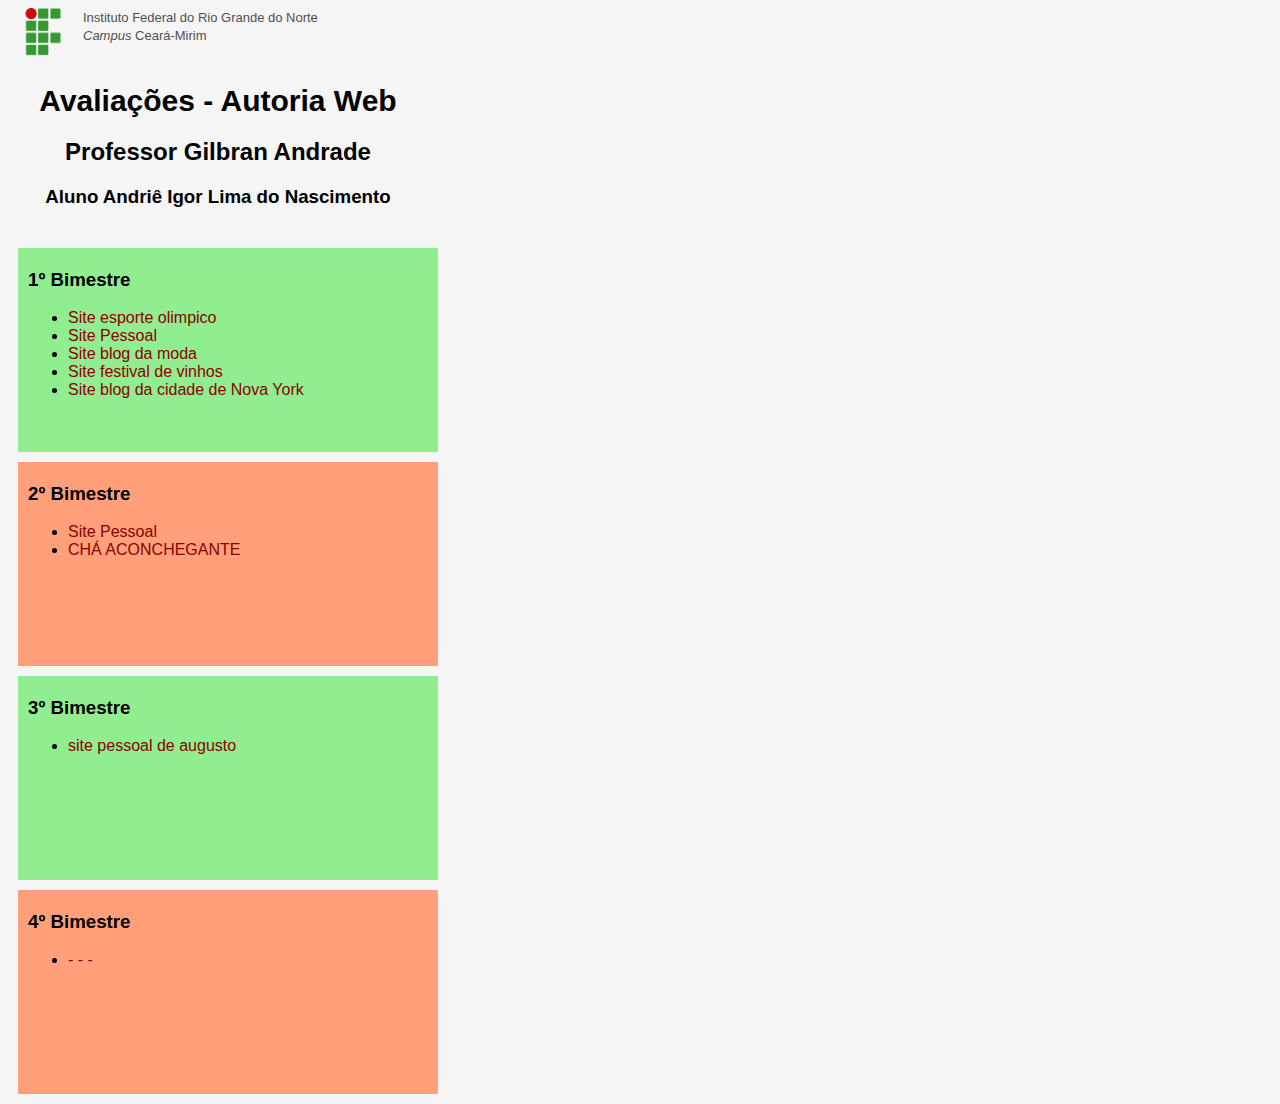
<file: index.html>
<!DOCTYPE html>
<html>
<head>
    <title>Avaliação</title>
    <link rel='stylesheet' href='style.css'>
</head>
<body>
    <div class="topo">
        <img class="logo" src="images/if_small.png">
        <span class="ifrn">Instituto Federal do Rio Grande do Norte</span><br>
        <span class="ifrn"><em>Campus</em> Ceará-Mirim</span>
    </div>
    <div class="titulo">
        <h1>Avaliações - Autoria Web</h1>
        <h2>Professor Gilbran Andrade</h2>
        <h3>Aluno Andriê Igor Lima do Nascimento </h4>
    </div>
    <div class="bimestre bimImpar">
        <h3>1º Bimestre</h3>
        <ul>
            <li><a href="https://igor123456890.github.io/aweb/bimestre1/P%C3%A1gina%20esporte%20ol%C3%ADmpico/index.html">Site esporte olimpico </a></li>
            <li><a href="https://igor123456890.github.io/aweb/bimestre1/P%C3%A1gina%20pessoal/index.html">Site Pessoal</a></li>
            <li><a href="https://igor123456890.github.io/aweb/bimestre1/P%C3%A1gina%20blog%20da%20moda/index.html">Site blog da moda</a></li>
            <li><a href="https://igor123456890.github.io/aweb/bimestre1/P%C3%A1gina%20festival%20de%20vinhos/index.html">Site festival de vinhos</a></li>
            <li><a href="https://igor123456890.github.io/aweb/bimestre1/Blog%20da%20cidade%20de%20Nova%20York/index.html">Site blog da cidade de Nova York</a></li>
        </ul>
    </div>
    <div class="bimestre bimPar">
        <h3>2º Bimestre</h3>
        <ul>
            <li><a href="./bimestre2/página pessoal/index.html">Site Pessoal</a></li>
             <li><a href="./bimestre2/CHÁ ACONCHEGANTE/index.html">CHÁ ACONCHEGANTE</a></li>
        </ul>
    </div>
    <div class="bimestre bimImpar">
        <h3>3º Bimestre</h3>
        <ul>
            <li><a href="https://augustinho66.github.io/aweb/3%20bimestre/site%20pessoal.html#contato">site pessoal de augusto</a></li>
        </ul>
    </div>
    <div class="bimestre bimPar">
        <h3>4º Bimestre</h3>
        <ul>
            <li><a href="#">- - -</a></li>
        </ul>
    </div>
</body>
</html>
</file>
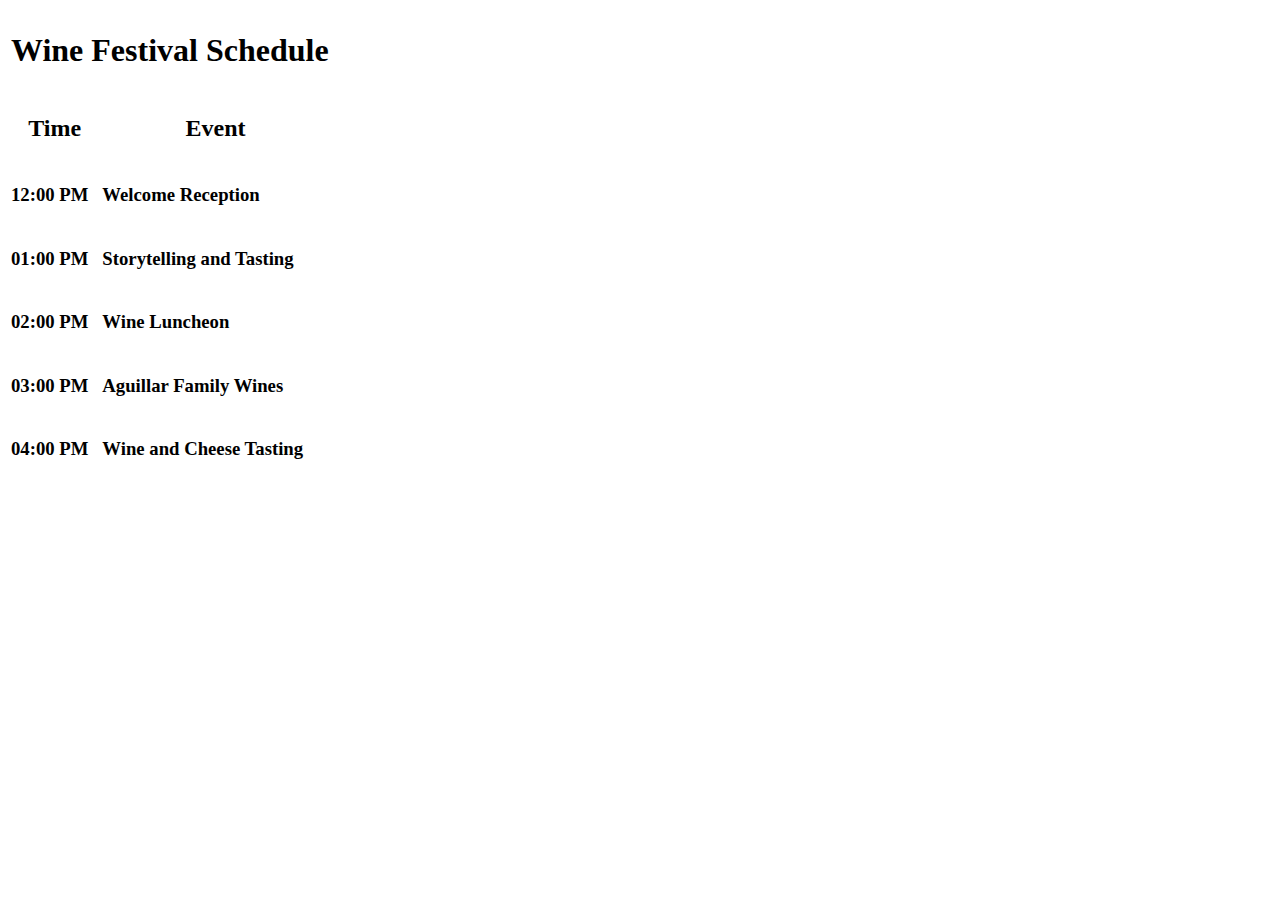
<file: bimestre1/Página festival de vinhos/index.html>
<!DOCTYPE html>
<html lang="en">
<head>
  <meta charset="UTF-8">
  <meta name="viewport" content="width=device-width, initial-scale=1.0">
  <title>Wine Festival Schedule</title>
</head>
<body>
    <div class="container">
        <table>
            <thead>
                <tr>
                    <th colspan="2"><h1>Wine Festival Schedule</h1></th>
                </tr>
                <tr>
                    <th><h2>Time</h2></th>
                    <th><h2>Event</h2></th>
                </tr>
            </thead>
            <tbody>
                <tr>
                    <td class="left"><h3>12:00 PM</h3></td>
                    <td><h3>Welcome Reception</h3></td>
                </tr>
                <tr>
                    <td class="left"><h3>01:00 PM</h3></td>
                    <td><h3>Storytelling and Tasting</h3></td>
                </tr>
                <tr>
                    <td class="left"><h3>02:00 PM</h3></td>
                    <td><h3>Wine Luncheon</h3></td>
                </tr>
                <tr>
                    <td class="left"><h3>03:00 PM</h3></td>
                    <td><h3>Aguillar Family Wines</h3></td>
                </tr>
                <tr>
                    <td class="left"><h3>04:00 PM</h3></td>
                    <td><h3>Wine and Cheese Tasting</h3></td>
             </tr>
   </tbody>
   </table>
    </div>
</body>
</html>
</file>
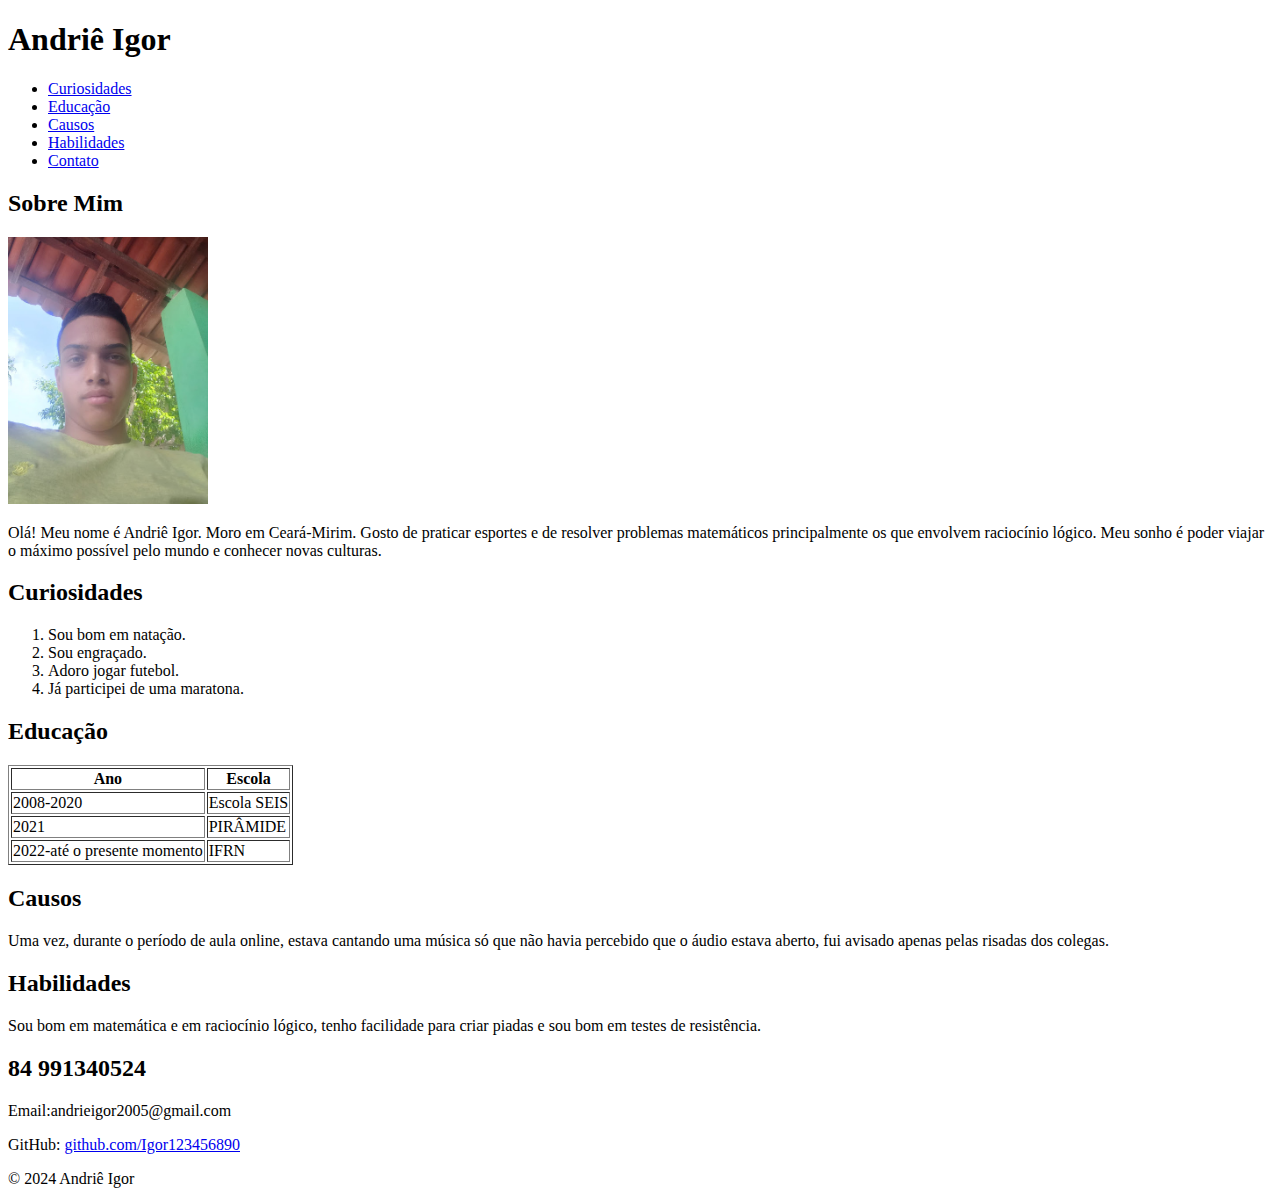
<file: bimestre1/Página pessoal/index.html>
<!DOCTYPE html>
<html lang="pt-BR">
<head>
    <meta charset="UTF-8">
    <meta name="viewport" content="width=device-width, initial-scale=1.0">
    <title>Andriê Igor</title>
</head>
<body>

<header>
    <h1>Andriê Igor</h1>
    <nav>
        <ul>
         <li><a href="#curiosidades">Curiosidades</a></li>
          <li><a href="#educacao">Educação</a></li>
          <li><a href="#causos">Causos</a></li>
          <li><a href="#habilidades">Habilidades</a></li>
          <li><a href="#contato">Contato</a></li>
        </ul>
    </nav>
</header>

<section>
    <h2>Sobre Mim</h2>
 <img src="images/perfil.png" alt="Foto de Andriê Igor" width="200" height"200">
    <p>Olá! Meu nome é Andriê Igor. Moro em Ceará-Mirim. Gosto de praticar esportes e de resolver problemas matemáticos principalmente os que envolvem raciocínio lógico. Meu sonho é poder viajar o máximo possível pelo mundo e conhecer novas culturas.</p>
</section>

<section id="curiosidades">
    <h2>Curiosidades</h2>
    <ol>
      <li>Sou bom em natação.</li>
      <li>Sou engraçado. </li>
       <li>Adoro jogar futebol.</li>
       <li>Já participei de uma maratona.</li>
    </ol>
</section>

<section id="educacao">
    <h2>Educação</h2>
    <table border="1">
        <tr>
            <th>Ano</th>
            <th>Escola</th>
        </tr>
        <tr>
            <td>2008-2020</td>
            <td>Escola SEIS</td>
        </tr>
        <tr>
            <td>2021</td>
            <td>PIRÂMIDE</td>
        </tr>
        <tr>
            <td>2022-até o presente momento</td>
            <td>IFRN</td>
        </tr>
    </table>
</section>

<section id="causos">
    <h2>Causos</h2>
    <p>Uma vez, durante o período de aula online, estava cantando uma música só que não havia percebido que o áudio estava aberto, fui avisado apenas pelas risadas dos colegas. </p>
</section>

<section id="habilidades">
    <h2>Habilidades</h2>
    <p>Sou bom em matemática e em raciocínio lógico, tenho facilidade para criar piadas e sou bom em testes de resistência.</p>
</section>

<section id="contato">
    <h2>84 991340524</h2>
    <p>Email:andrieigor2005@gmail.com</p>
    <p>GitHub: <a href="https://github.com/Igor123456890">github.com/Igor123456890</a></p>

</section>

<footer>
    <p>&copy; 2024 Andriê Igor</p>
</footer>

</body>
</html>
</file>
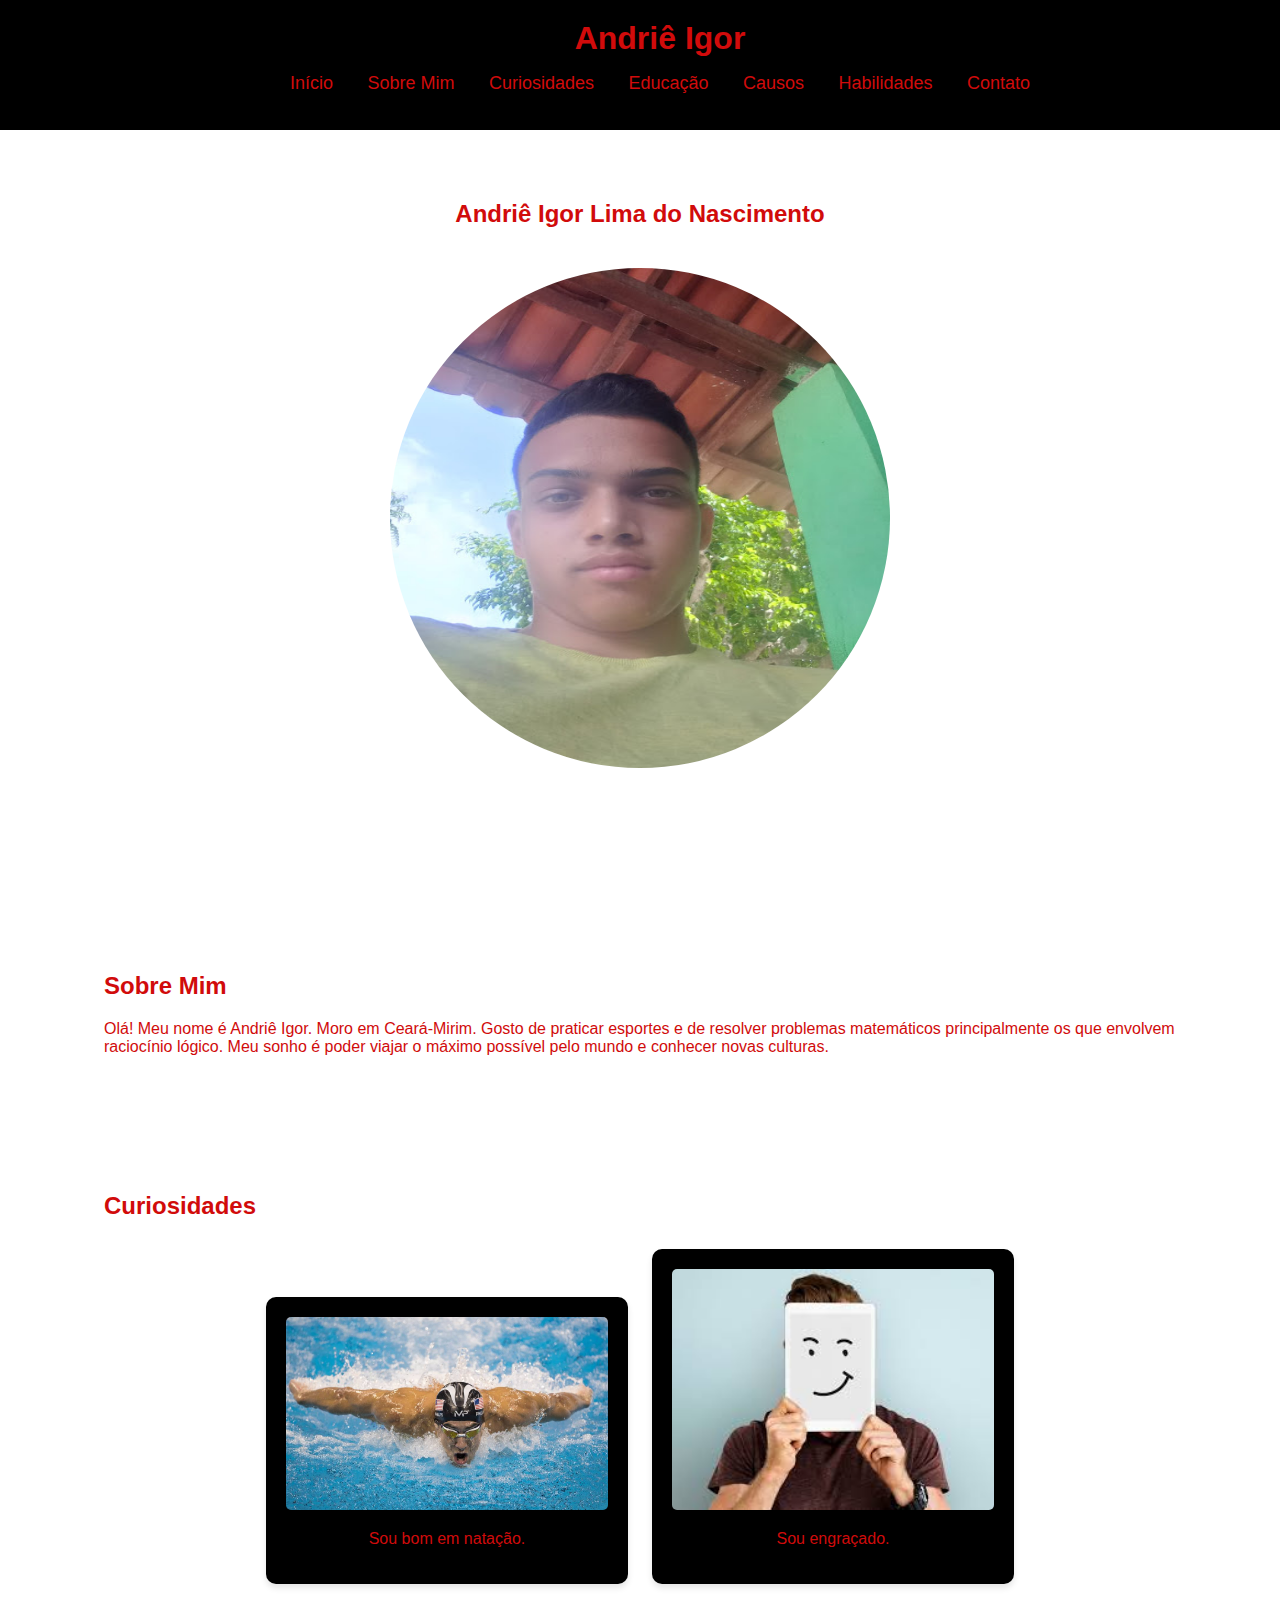
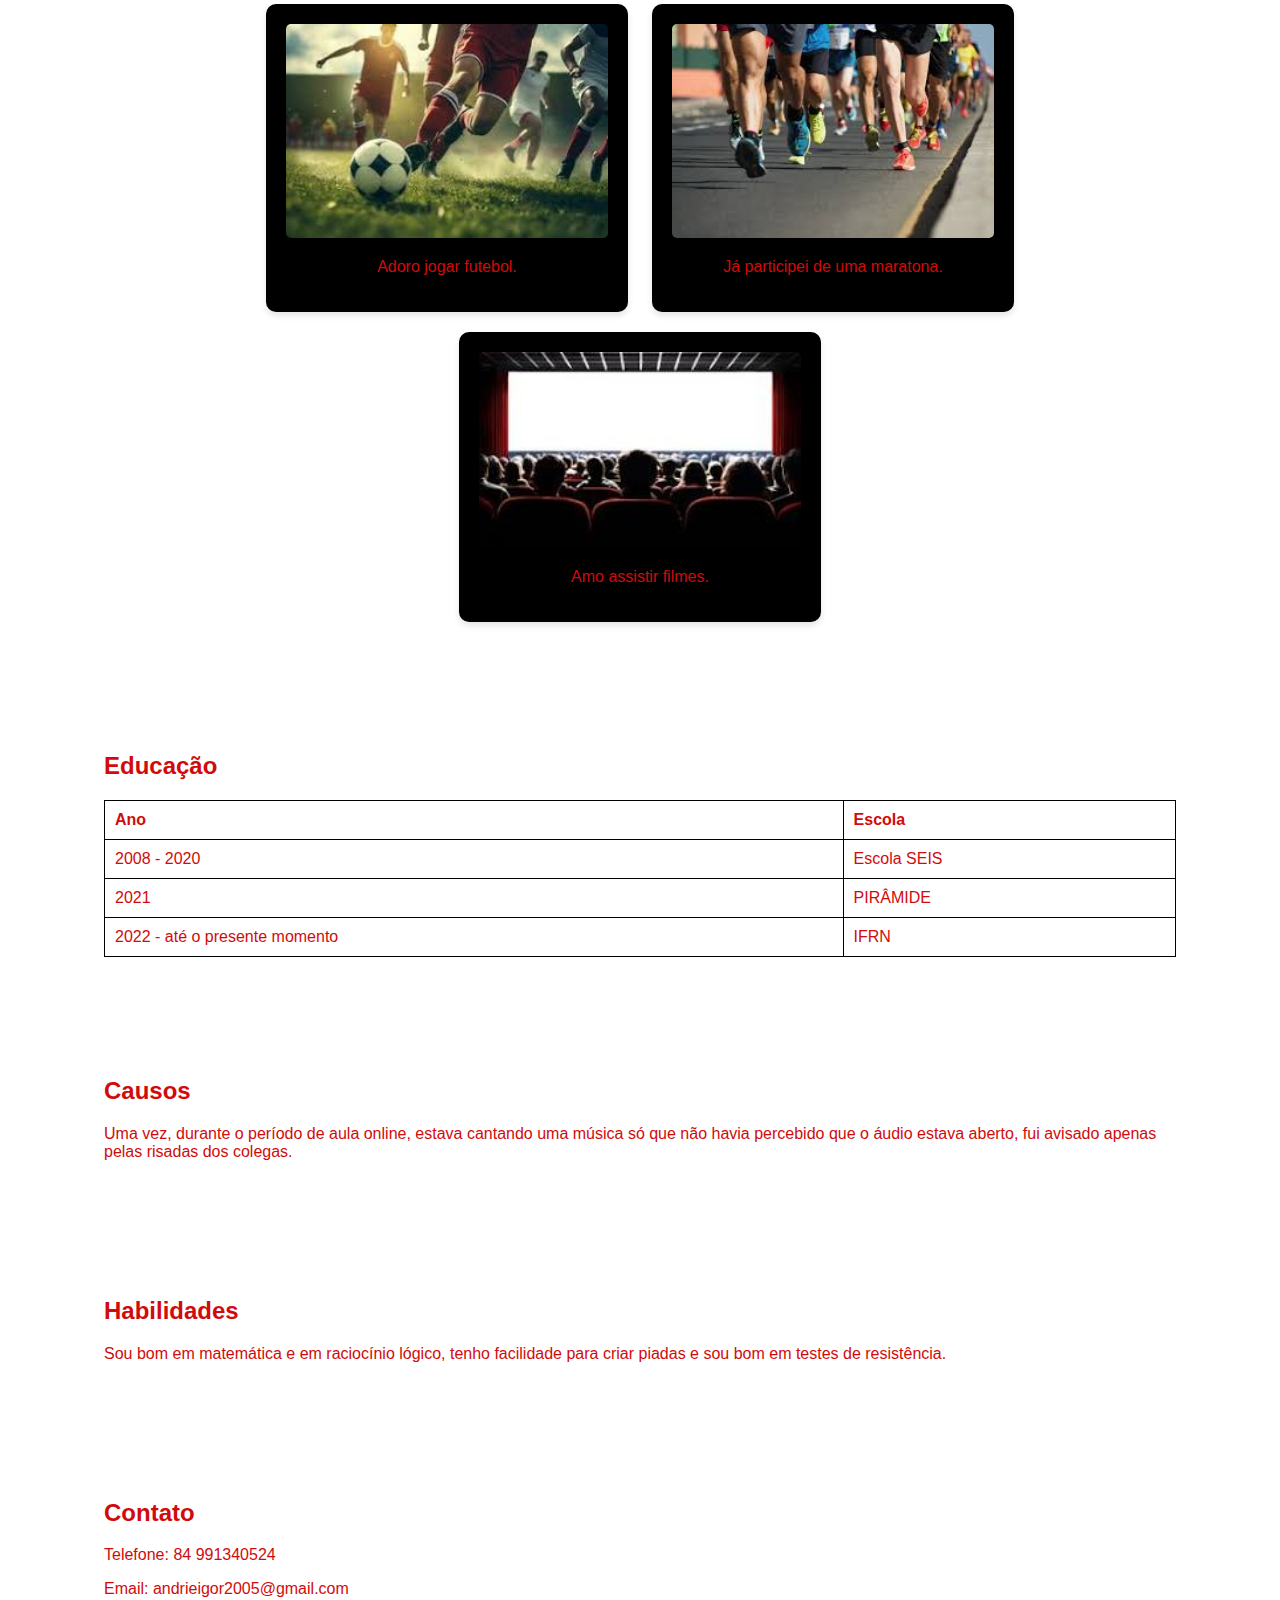
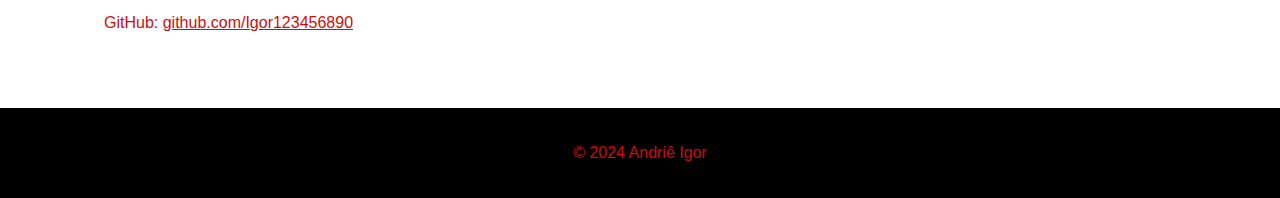
<file: bimestre2/página pessoal/index.html>
<!DOCTYPE html>
<html lang="pt-BR">
<head>
    <meta charset="UTF-8">
    <meta name="viewport" content="width=device-width, initial-scale=1.0">
    <title>Andriê Igor - Página Pessoal</title>
    <link rel="stylesheet" href="./style.css"> 
</head>
<body>
    <header>
        <h1>Andriê Igor</h1>
        <nav>
            <ul>
                <li><a href="#hero">Início</a></li>
                <li><a href="#sobre">Sobre Mim</a></li>
                <li><a href="#curiosidades">Curiosidades</a></li>
                <li><a href="#educacao">Educação</a></li>
                <li><a href="#causos">Causos</a></li>
                <li><a href="#habilidades">Habilidades</a></li>
                <li><a href="#contato">Contato</a></li>
            </ul>
        </nav>
    </header>

    <div class="main-container"> 
        <section id="hero">
            <div class="hero-content">
                <h2>Andriê Igor Lima do Nascimento</h2>
                <img src="images/perfil.png" alt="Foto de Andriê Igor" class="hero-img">
            </div>
        </section>

        <section id="sobre">
            <h2>Sobre Mim</h2>
            <p>Olá! Meu nome é Andriê Igor. Moro em Ceará-Mirim. Gosto de praticar esportes e de resolver problemas matemáticos principalmente os que envolvem raciocínio lógico. Meu sonho é poder viajar o máximo possível pelo mundo e conhecer novas culturas.</p>
        </section>

        <section id="curiosidades">
            <h2>Curiosidades</h2>
            <div class="cards">
                <div class="card">
                    <img src="images/natacao.png" alt="Imagem de Natação">
                    <p>Sou bom em natação.</p>
                </div>
                <div class="card">
                    <img src="images/engracado.png" alt="Imagem de Humor">
                    <p>Sou engraçado.</p>
                </div>
                <div class="card">
                    <img src="images/futebol.png" alt="Imagem de Futebol">
                    <p>Adoro jogar futebol.</p>
                </div>
                <div class="card">
                    <img src="images/maratona.png" alt="Imagem de Maratona">
                    <p>Já participei de uma maratona.</p>
                </div>
                <div class="card">
                    <img src="images/cinema.png" alt="Imagem de Cinema">
                    <p>Amo assistir filmes.</p>
                </div>
            </div>
        </section>
        

        <section id="educacao">
            <h2>Educação</h2>
            <table border="1">
                <tr>
                    <th>Ano</th>
                    <th>Escola</th>
                </tr>
                <tr>
                    <td>2008 - 2020</td>
                    <td>Escola SEIS</td>
                </tr>
                <tr>
                    <td>2021</td>
                    <td>PIRÂMIDE</td>
                </tr>
                <tr>
                    <td>2022 - até o presente momento</td>
                    <td>IFRN</td>
                </tr>
            </table>
        </section>

        <section id="causos">
            <h2>Causos</h2>
            <p>Uma vez, durante o período de aula online, estava cantando uma música só que não havia percebido que o áudio estava aberto, fui avisado apenas pelas risadas dos colegas.</p>
        </section>

        <section id="habilidades">
            <h2>Habilidades</h2>
            <p>Sou bom em matemática e em raciocínio lógico, tenho facilidade para criar piadas e sou bom em testes de resistência.</p>
        </section>

        <section id="contato">
            <h2>Contato</h2>
            <p>Telefone: 84 991340524</p>
            <p>Email: andrieigor2005@gmail.com</p>
            <p>GitHub: <a href="https://github.com/Igor123456890" target="_blank">github.com/Igor123456890</a></p>
        </section>
    </div> 

    <footer>
        <p>&copy; 2024 Andriê Igor</p>
    </footer>
</body>
</file>
<file: style.css>
body {
    background-color: whitesmoke;
    font-family:'Lucida Sans', 'Lucida Sans Regular', 'Lucida Grande', 'Lucida Sans Unicode', Geneva, Verdana, sans-serif;
}

.bimestre {
    width: 400px;
    height: 200px;
    margin: 10px;
    padding: 2px 10px;
}

.bimImpar {
    background-color: lightgreen;
}

.bimPar {
    background-color: lightsalmon;
}

.logo {
    width: 40px;
    float: left;
    padding-right: 20px;
    margin-left: 15px;
}

a:link,
a:visited {
    color: darkred;
    text-decoration: none;
}
a:hover {
    color: red;
    text-decoration: underline;
}

.ifrn {
    color: rgb(80, 80, 80);
    font-size: small;
}

.titulo {
    width: 400px;
    margin: 40px 0;
    padding: 0px 10px;
    text-align: center;
}

h1 {
    font-size: 30px;
}

.topo {
    width: 400px;
}
</file>
<file: bimestre2/página pessoal/style.css>
:root {
    --cor-principal: #ffffff; /* Branco */
    --cor-secundaria: #000000; /* preto */
    --cor-destaque: #d10b0b;   /* vermelho */
    
    
}





body {
    font-family: Arial, sans-serif;
    margin: 0;
    padding: 0;
    background-color: #ffffff;
    color: #d10b0b;;
    padding-top: 80px; 
}

.main-container {
    width: 90%; 
    max-width: 1200px; 
    margin: 0 auto; 
    padding: 0 20px; 
}

header {
    background-color: #000000;
    padding: 20px;
    text-align: center;
    position: fixed;  
    top: 0;           
    left: 0;          
    width: 100%;      
    z-index: 1000;    
}

header h1 {
    margin: 0;
}

nav ul {
    list-style-type: none;
    padding: 0;
}

nav ul li {
    display: inline;
    margin: 0 15px;
}

nav ul li a {
    color: #d10b0b;
    text-decoration: none;
    font-size: 18px;
}

section {
    padding: 40px 20px;
    margin: 20px;
}

h2 {
    color: #d10b0b;
}

.hero-content {
    text-align: center;
    margin-bottom: 40px;
    background-color: #ffffff;
    padding: 40px 20px;
    border-radius: 10px;
}

.hero-img {
    width: 500px;
    height: 500px;
    border-radius: 50%;
    margin-top: 20px;
}

.cards {
    width: 100%;
    text-align: center;
}

.card {
    display: inline-block;
    width: 30%; 
    margin: 10px;
    padding: 20px;
    background-color: #000000;
    border-radius: 10px;
    box-shadow: 0 4px 6px rgba(0, 0, 0, 0.1);
}

.card img {
    width: 100%;
    height: auto;
    border-radius: 5px;
}

table {
    width: 100%;
    border-collapse: collapse;
}

table th, table td {
    padding: 10px;
    text-align: left;
    border: 1px solid #000000;
}

footer {
    background-color: #000000;
    text-align: center;
    padding: 20px;
    color: #d10b0b;
}

a {
    color: #d10b0b;
}

a:hover {
    text-decoration: underline;
}
</file>
